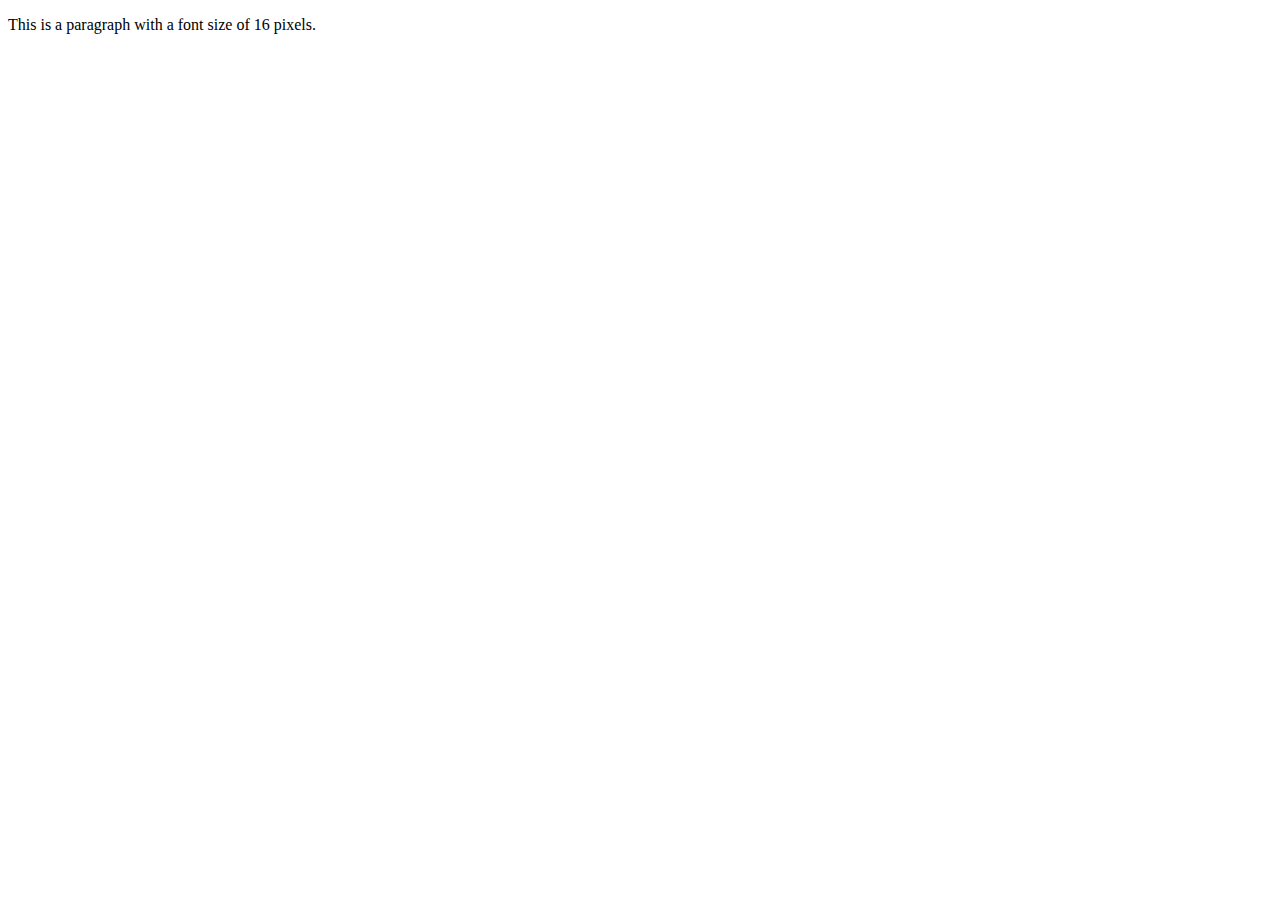
<file: app/templates/base.html>
<!DOCTYPE html>
<html>

<head>
  <title>Inline Font Size Example</title>
  <link rel="shortcut icon" href="{{ url_for('static', filename='images/favicon.ico') }}">
</head>

<body>

  <p style="font-size: 16px;">This is a paragraph with a font size of 16 pixels.</p>

</body>

</html>
</file>
